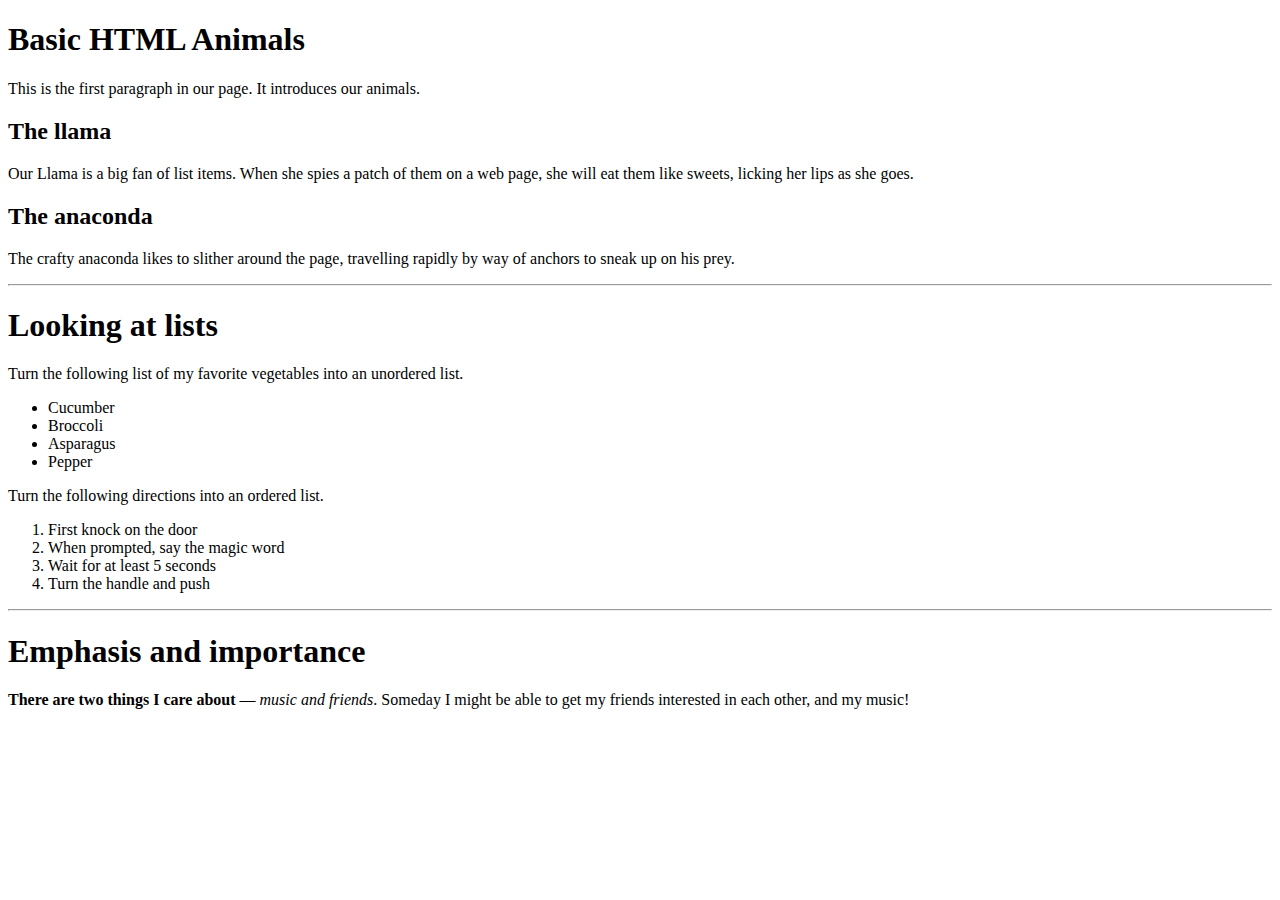
<file: index.html>
<!DOCTYPE html>
<html lang="en">
  <head>
    <meta charset="utf-8"/>
    <title>Basic HTML text: Task 1</title>

  </head>

  <body>

<h1>Basic HTML Animals</h1>

<p>This is the first paragraph in our page. It introduces our animals.</p>

<h2>The llama</h2>

<p>Our Llama is a big fan of list items. When she spies a patch of them on a web page, she will eat them like sweets, licking her lips as she goes.</p>

<h2>The anaconda</h2>

<p>The crafty anaconda likes to slither around the page, travelling rapidly by way of anchors to sneak up on his prey.</p>
  
  <hr>
  
      <h1>Looking at lists</h1>

    <p>Turn the following list of my favorite vegetables into an unordered list.</p>
<ul>
<li> Cucumber</li>
<li> Broccoli</li>     
  <li> Asparagus</li>   
    <li>Pepper</li>  
</ul>


    <p>Turn the following directions into an ordered list.</p>
<ol>
  <li>First knock on the door</li>    
  <li>When prompted, say the magic word</li>    
    <li>Wait for at least 5 seconds</li>  
   <li>Turn the handle and push</li>   
</ol>

<hr>

      <h1>Emphasis and importance</h1>

      <p><strong>There are two things I care about </strong>— <em>music and friends</em>. Someday I might be able to get my friends interested in each other, and my music!</p>
    
  </body>

</html>
</file>
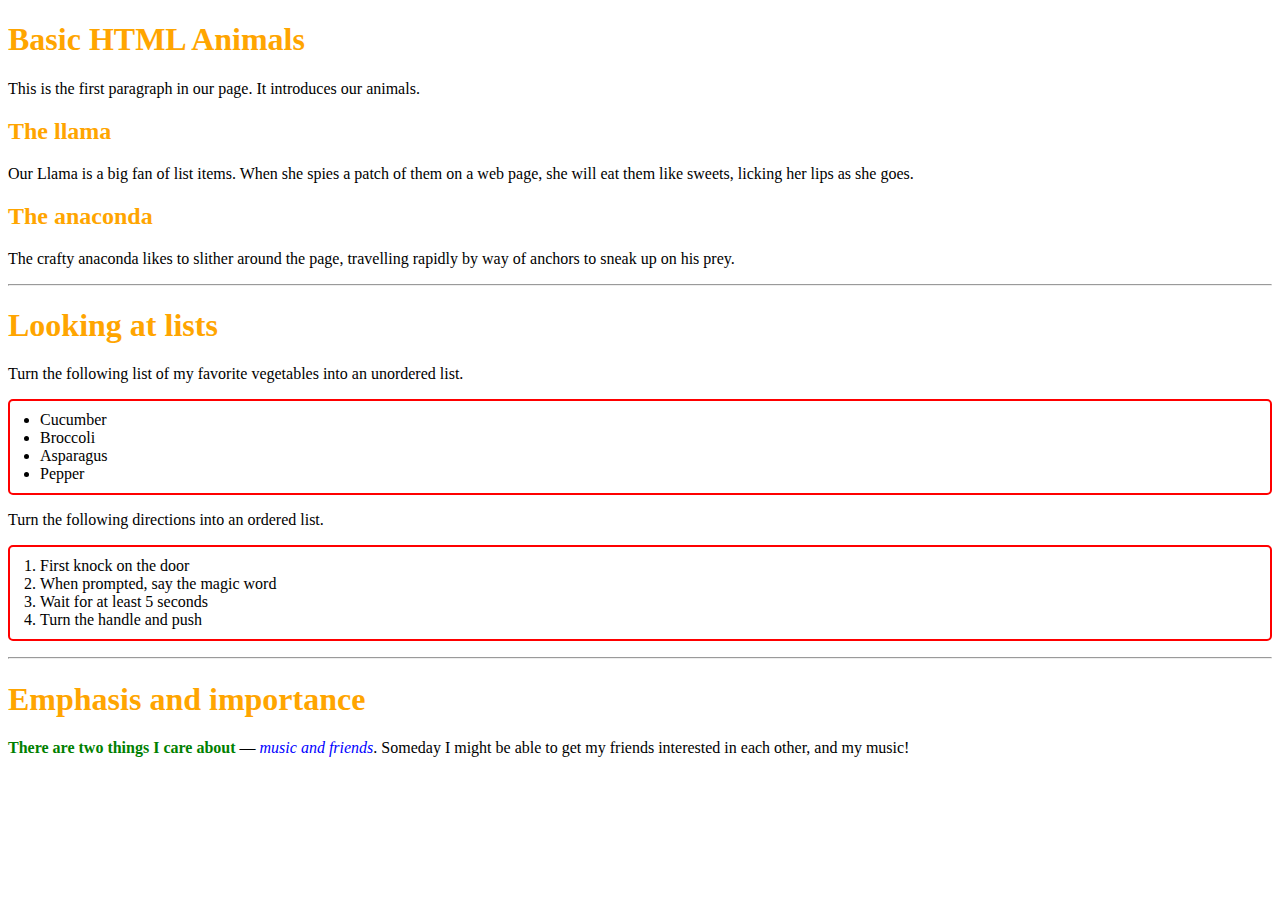
<file: assignment6/index.html>
<!DOCTYPE html>
<html>
  <head>
    <meta charset="utf-8">
    <title>My page title</title>
    <link href="https://fonts.googleapis.com/css?family=Open+Sans+Condensed:300|Sonsie+One" rel="stylesheet" type="text/css">
        <link rel="stylesheet" href="/assignment6/style.css">

  </head>

<body>

  <h1>Basic HTML Animals</h1>

  <p>This is the first paragraph in our page. It introduces our animals.</p>

  <h2>The llama</h2>

  <p>Our Llama is a big fan of list items. When she spies a patch of them on a web page, she will eat them like sweets, licking her lips as she goes.</p>

  <h2>The anaconda</h2>

  <p>The crafty anaconda likes to slither around the page, travelling rapidly by way of anchors to sneak up on his prey.</p>
    
    <hr>
    
        <h1>Looking at lists</h1>

      <p>Turn the following list of my favorite vegetables into an unordered list.</p>
  <ul>
  <li> Cucumber</li>
  <li> Broccoli</li>     
    <li> Asparagus</li>   
      <li>Pepper</li>  
  </ul>


      <p>Turn the following directions into an ordered list.</p>
  <ol>
    <li>First knock on the door</li>    
    <li>When prompted, say the magic word</li>    
      <li>Wait for at least 5 seconds</li>  
    <li>Turn the handle and push</li>   
  </ol>

  <hr>

        <h1>Emphasis and importance</h1>

        <p><strong>There are two things I care about </strong>— <em>music and friends</em>. Someday I might be able to get my friends interested in each other, and my music!</p>
      
</body>

</html>
</file>
<file: assignment6/style.css>
h1, h2 {
  color: orange;
}

p {
<<<<<<< Updated upstream
  color: darkgreen;
=======
  color: gold
>>>>>>> Stashed changes
}
    
ul {
  border: 2px solid red;
}

ol {
  border: 2px solid red;
}

ol, ul {
  padding: 10px 30px;
  border-radius: 5px;
}
    
strong {
  color: green;
}

em {
  color: blue;
}
</file>
